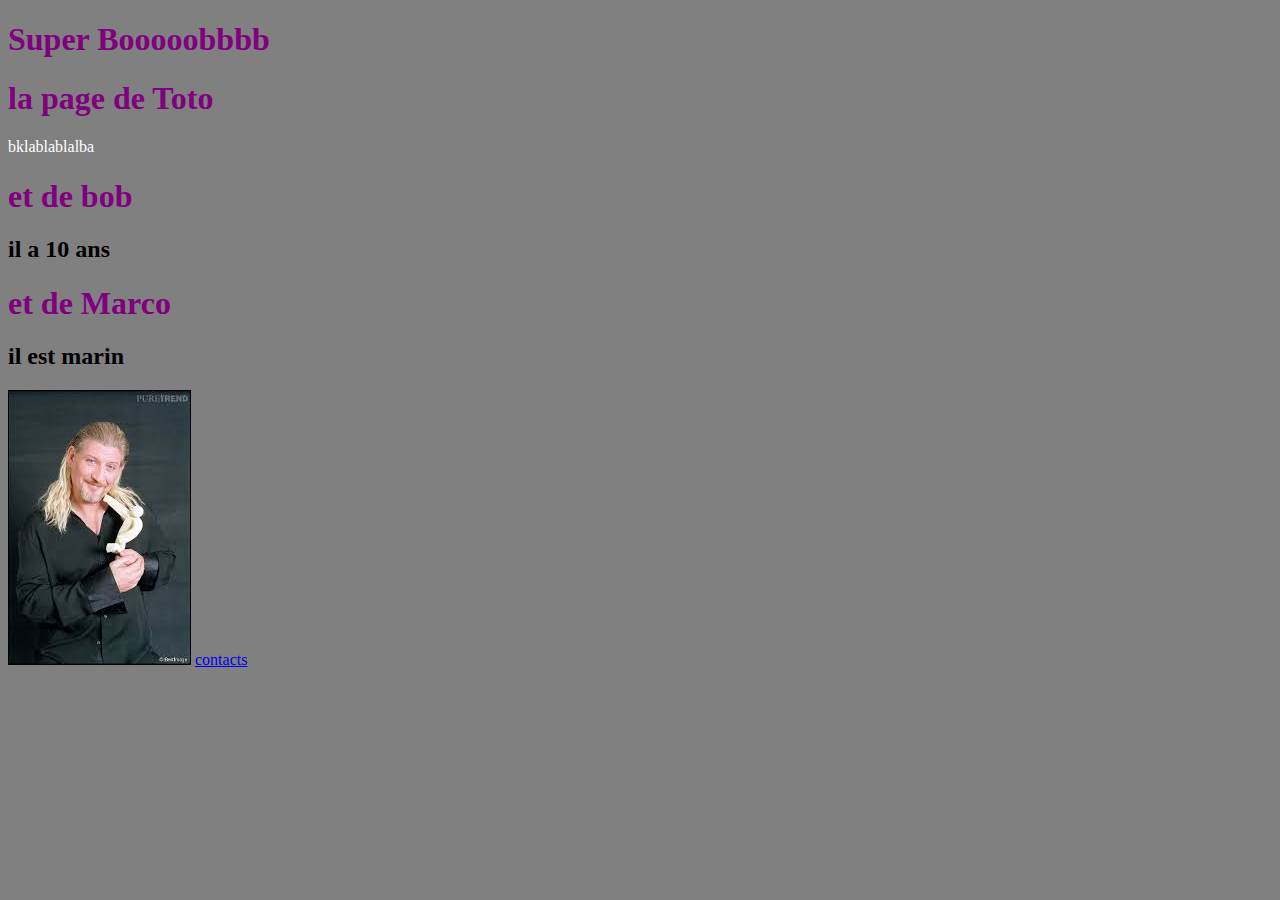
<file: index.html>
<!DOCTYPE html>
<html lang="fr">
<head>
	<meta charset="UTF-8">
	<title>exo GIT</title>
	<link rel="stylesheet" type="text/css" href="css/main.css">
</head>
<body>
	<h1 id="bob">Super Booooobbbb</h1>

	<h1>la page de Toto</h1>
	<p>bklablablalba</p> 
	
	<h1>et de bob</h1>
	<h2>il a 10 ans</h2>
	
	<h1>et de Marco</h1>
	<h2>il est marin</h2>
	
	<img src="img/coiffureSebastien.jpg">
	<a href="contact.html">contacts</a>
</body>
</html>
</file>
<file: css/main.css>
body
{
	background-color: grey;
	color:white;
}

h1
{
	color: purple;
}

h2
{
	color:black;
}
</file>
